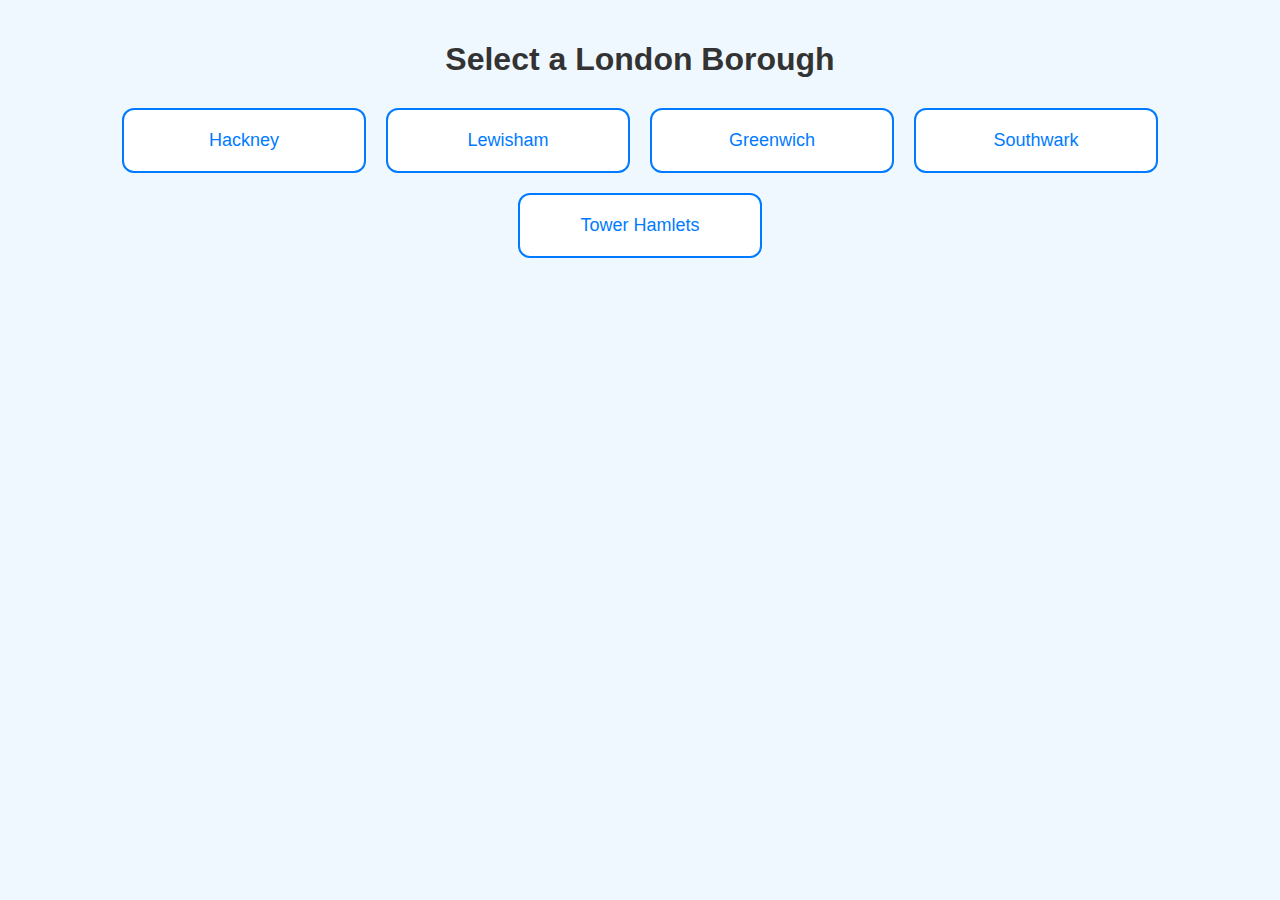
<file: templates/main.html>
﻿<!DOCTYPE html>
<html lang="en">
<head>
    <meta charset="UTF-8">
    <meta name="viewport" content="width=device-width, initial-scale=1.0">
    <title>Main Page</title>
    <style>
        body {
            font-family: Arial, sans-serif;
            text-align: center;
            margin: 0;
            padding: 20px;
            background-color: #f0f8ff; /* Light background color for a clean look */
        }

        h1 {
            color: #333; /* Darker text color for contrast */
            margin-bottom: 20px;
        }

        .borough-container {
            display: flex;
            flex-wrap: wrap; /* Allow the boxes to wrap to the next line */
            justify-content: center; /* Center the boxes horizontally */
            gap: 20px; /* Space between boxes */
            padding: 10px;
        }

        .borough-box {
            padding: 20px;
            border: 2px solid #007BFF; /* Blue border for a vibrant look */
            border-radius: 12px; /* Rounded corners for a modern feel */
            width: 200px;
            text-align: center;
            font-size: 18px;
            background-color: #ffffff; /* White background for each box */
            color: #007BFF; /* Blue text to match the border */
            transition: background-color 0.3s, transform 0.3s; /* Smooth transitions */
            cursor: pointer;
        }

            .borough-box:hover {
                background-color: #e7f0ff; /* Light blue background on hover */
                transform: scale(1.05); /* Slightly enlarge the box on hover */
            }
    </style>
</head>
<body>
    <h1>Select a London Borough</h1>
    <div class="borough-container">
        <div class="borough-box" onclick="window.location.href='/Hackney';">Hackney</div>
        <div class="borough-box" onclick="window.location.href='/Lewisham';">Lewisham</div>
        <div class="borough-box" onclick="window.location.href='/Greenwich';">Greenwich</div>
        <div class="borough-box" onclick="window.location.href='/Southwark';">Southwark</div>
        <div class="borough-box" onclick="window.location.href='/Tower hamlets';">Tower Hamlets</div>
        <!-- Add more boroughs as needed -->
    </div>
</body>
</html>
</file>
